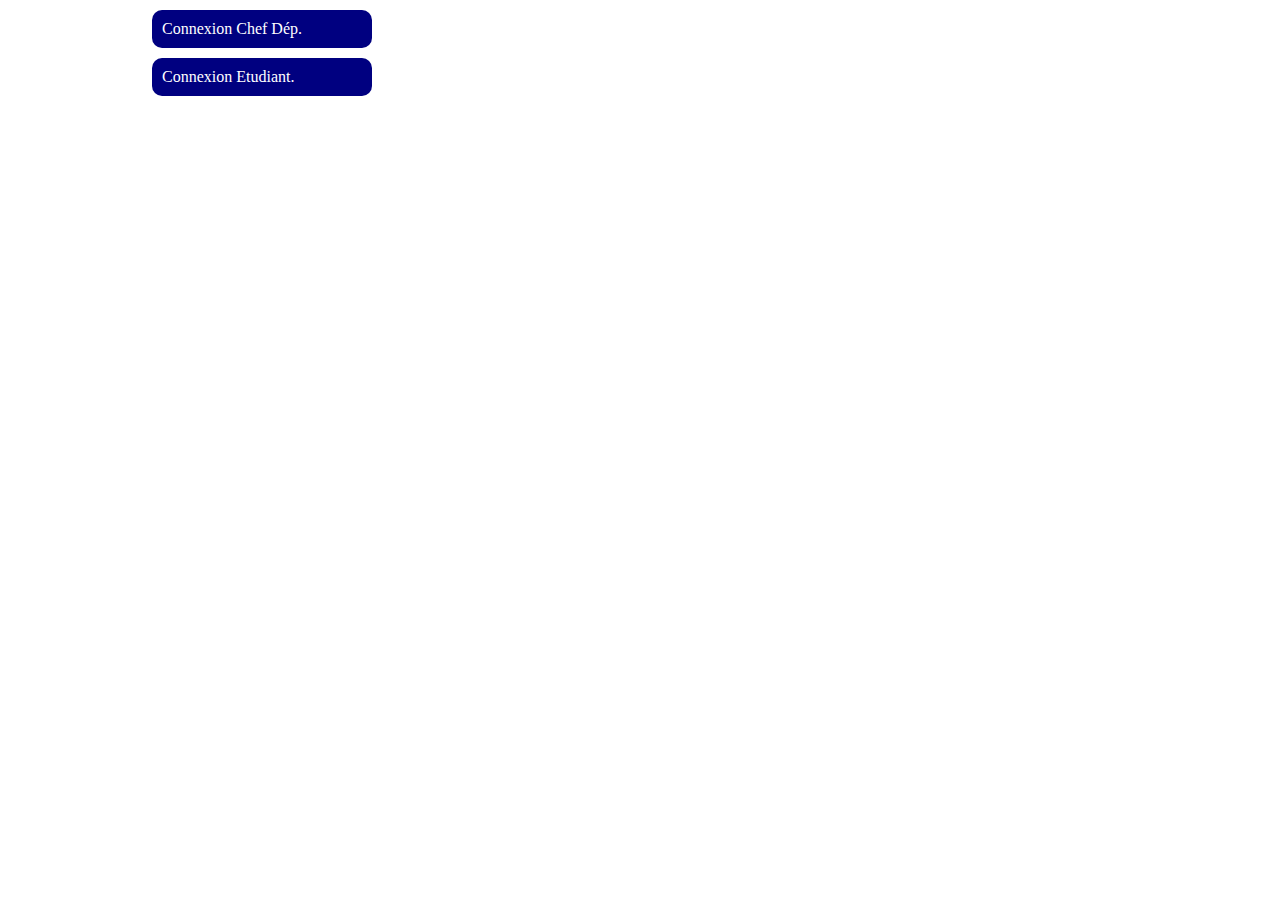
<file: version_01/index.html>
<!DOCTYPE html>
<!--
To change this license header, choose License Headers in Project Properties.
To change this template file, choose Tools | Templates
and open the template in the editor.
-->
<html>
    <head>
        <title>TODO supply a title</title>
        <meta charset="UTF-8">
        <meta name="viewport" content="width=device-width, initial-scale=1.0">
        <link href="../assets/css/style.css" rel="stylesheet" type="text/css"/>
    </head>
    <body>
        <div class="contenu">
            <div class="lien"><a href="login_chef_dep.html">Connexion Chef Dép.</a></div>
            <div class="lien"><a href="login_etudiant.html">Connexion Etudiant.</a></div>
        </div>
    </body>
</html>
</file>
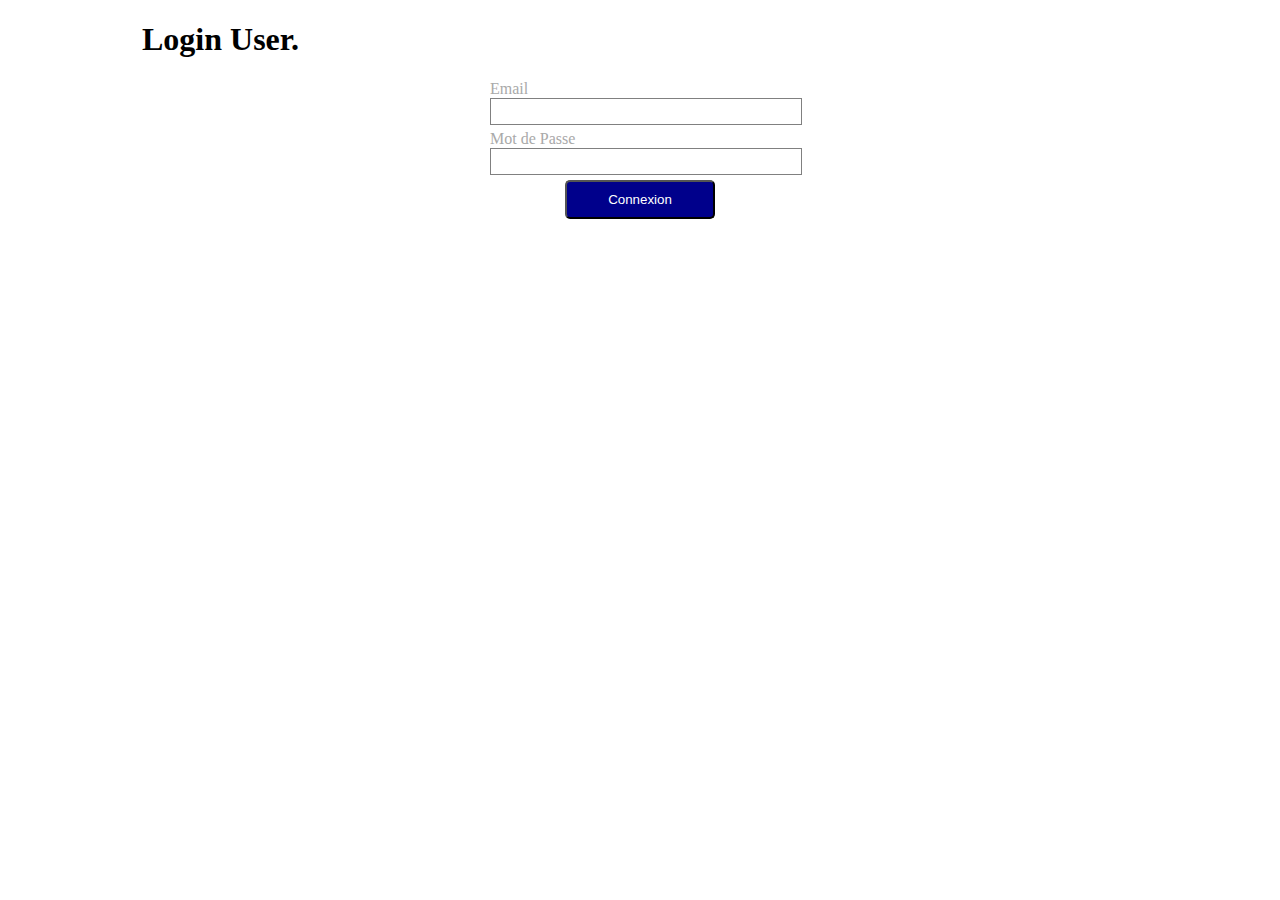
<file: version_02/index.html>
<!DOCTYPE html>
<!--
To change this license header, choose License Headers in Project Properties.
To change this template file, choose Tools | Templates
and open the template in the editor.
-->
<html>
    <head>
        <title>TODO supply a title</title>
        <meta charset="UTF-8">
        <meta name="viewport" content="width=device-width, initial-scale=1.0">
        <link href="../assets/css/style.css" rel="stylesheet" type="text/css"/>
    </head>
    <body>
        <div class="contenu">
            <h1>Login User.</h1>
            <form action="control_login_user.php" method="post" class="form_connexion">
                <label for="email" class="form_label">Email</label><input type="email" name="email" id="email" class="form_field"/>
                <label for="motdepasse" class="form_label">Mot de Passe</label><input type="password" name="motdepasse" id="motdepasse" class="form_field"/>
                <input type="submit" value="Connexion" class="form_button"/>
            </form>
            
        </div>
    </body>
</html>
</file>
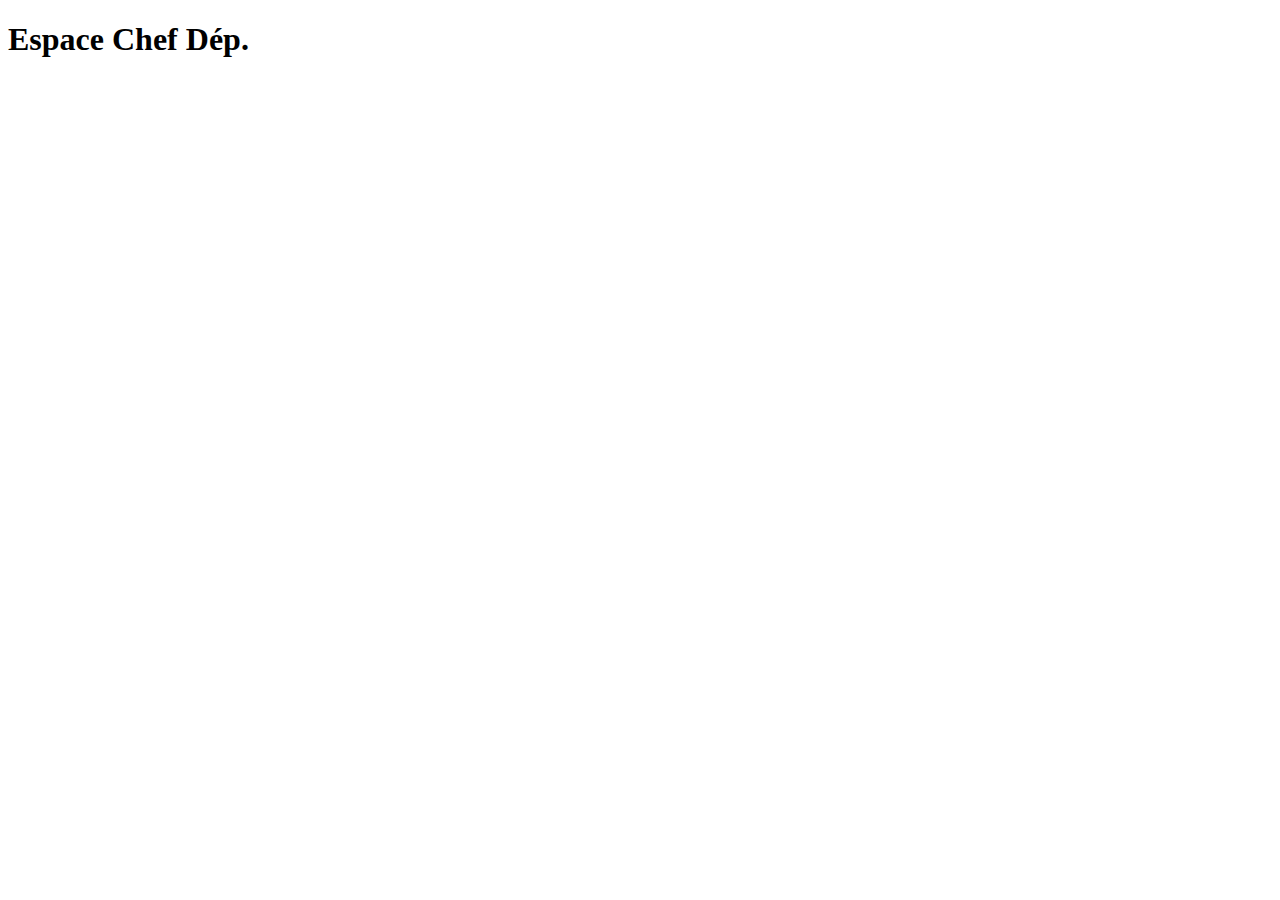
<file: version_01/espace_chef_dep.html>
<!DOCTYPE html>
<!--
To change this license header, choose License Headers in Project Properties.
To change this template file, choose Tools | Templates
and open the template in the editor.
-->
<html>
    <head>
        <title>TODO supply a title</title>
        <meta charset="UTF-8">
        <meta name="viewport" content="width=device-width, initial-scale=1.0">
    </head>
    <body>
        <div class="contenu"><h1>Espace Chef Dép.</h1></div>
    </body>
</html>
</file>
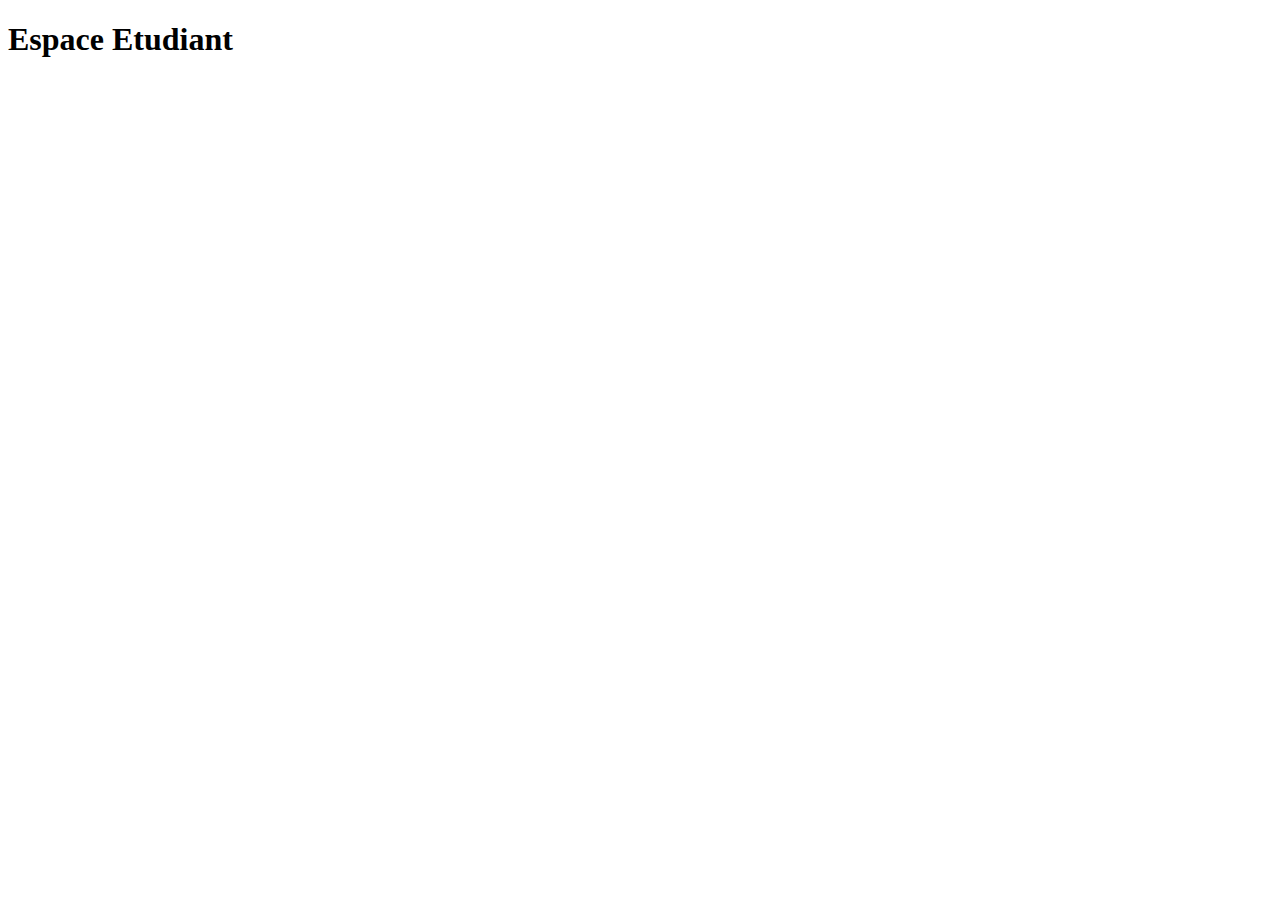
<file: version_01/espace_etudiant.html>
<!DOCTYPE html>
<!--
To change this license header, choose License Headers in Project Properties.
To change this template file, choose Tools | Templates
and open the template in the editor.
-->
<html>
    <head>
        <title>TODO supply a title</title>
        <meta charset="UTF-8">
        <meta name="viewport" content="width=device-width, initial-scale=1.0">
    </head>
    <body>
        <div class="contenu"><h1>Espace Etudiant</h1></div>
    </body>
</html>
</file>
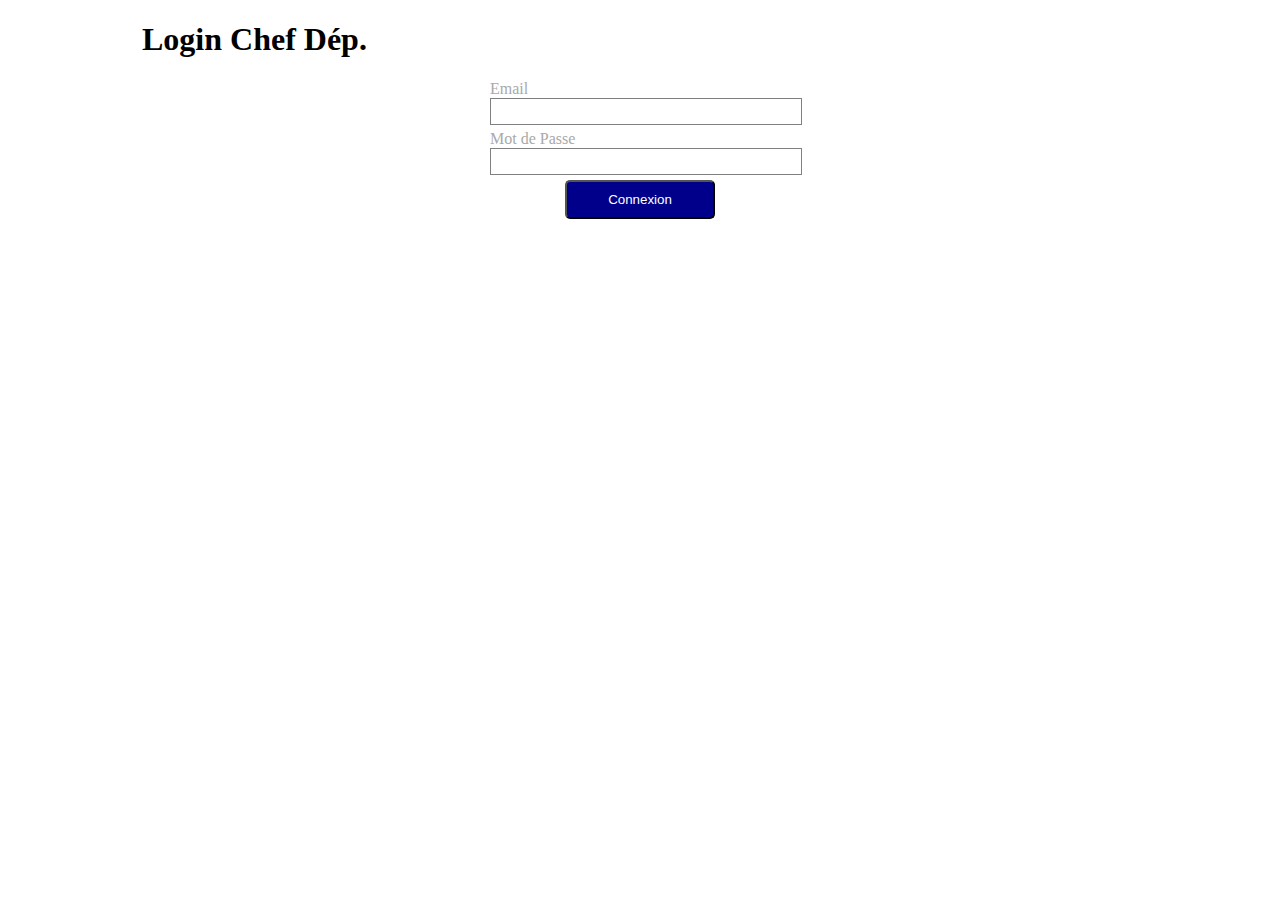
<file: version_01/login_chef_dep.html>
<!DOCTYPE html>
<!--
To change this license header, choose License Headers in Project Properties.
To change this template file, choose Tools | Templates
and open the template in the editor.
-->
<html>
    <head>
        <title>TODO supply a title</title>
        <meta charset="UTF-8">
        <meta name="viewport" content="width=device-width, initial-scale=1.0">
        <link href="../assets/css/style.css" rel="stylesheet" type="text/css"/>
    </head>
    <body>
        <div class="contenu">
            <h1>Login Chef Dép.</h1>
            <form action="control_login_chef_dep.php" method="post" class="form_connexion">
                <label for="email" class="form_label">Email</label><input type="email" name="email" id="email" class="form_field"/>
                <label for="motdepasse" class="form_label">Mot de Passe</label><input type="password" name="motdepasse" id="motdepasse" class="form_field"/>
                <input type="submit" value="Connexion" class="form_button"/>
            </form>
            
        </div>
    </body>
</html>
</file>
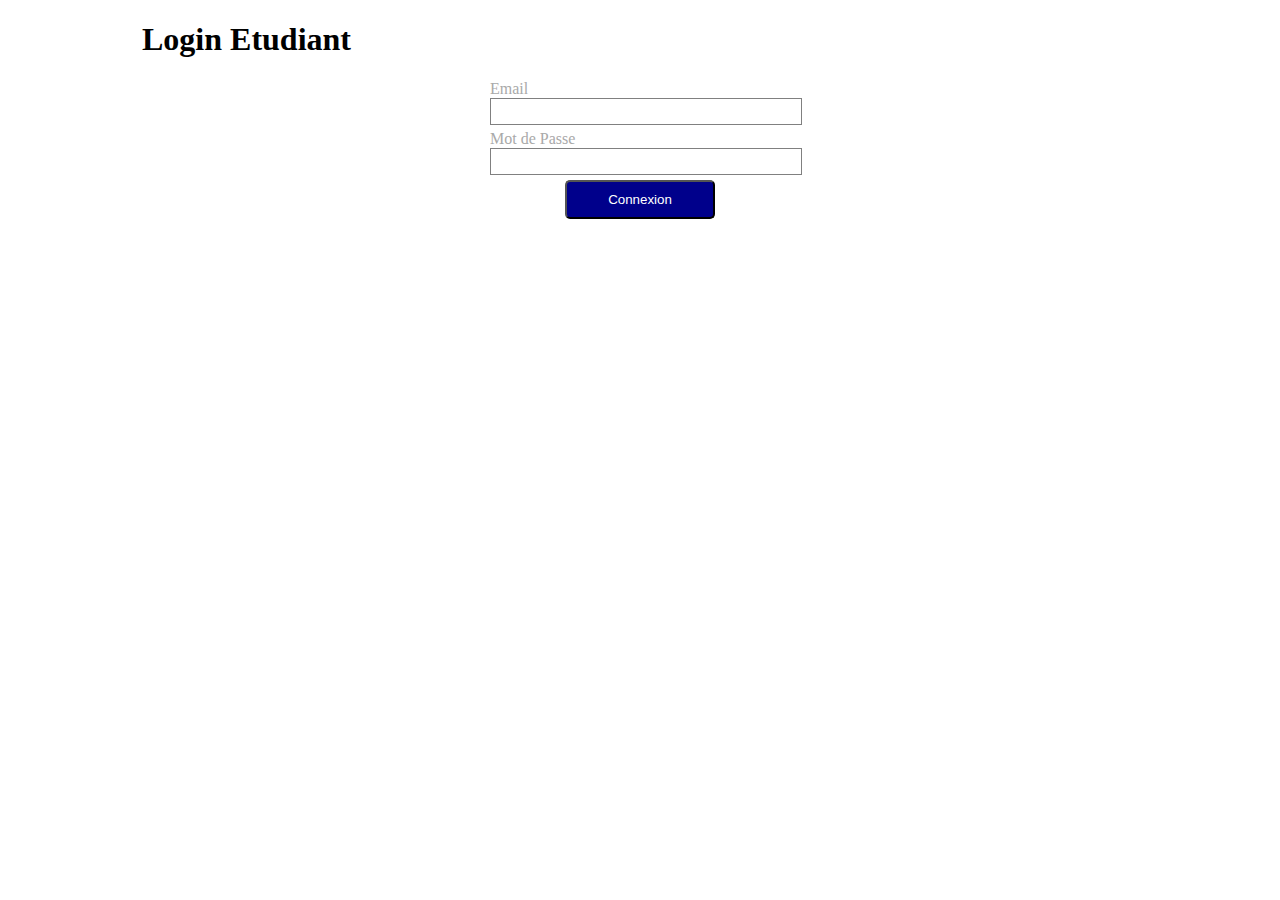
<file: version_01/login_etudiant.html>
<!DOCTYPE html>
<!--
To change this license header, choose License Headers in Project Properties.
To change this template file, choose Tools | Templates
and open the template in the editor.
-->
<html>
    <head>
        <title>TODO supply a title</title>
        <meta charset="UTF-8">
        <meta name="viewport" content="width=device-width, initial-scale=1.0">
        <link href="../assets/css/style.css" rel="stylesheet" type="text/css"/>
    </head>
    <body>
        <div class="contenu">
            <h1>Login Etudiant</h1>
            <form action="control_login_etudiant.php" method="post" class="form_connexion">
                <label for="email" class="form_label">Email</label><input type="email" name="email" id="email" class="form_field"/>
                <label for="motdepasse" class="form_label">Mot de Passe</label><input type="password" name="motdepasse" id="motdepasse" class="form_field"/>
                <input type="submit" value="Connexion" class="form_button"/>
            </form>
            
        </div>
    </body>
</html>
</file>
<file: assets/css/style.css>
/*
    Non responsive,
    Je recommande bootstrap si vous voulez 
    l'adapter pour le rendre responsive.
*/

.contenu{
    width: 996px;
    margin-left: auto;
    margin-right: auto;
}

.lien{
    display: block;
    
    border-radius: 10px;
    width: 200px;
    background-color: navy;
    
    margin: 10px;
    padding: 10px;
}

.lien:hover{
    background-color: lightskyblue;
}

.lien a{
    text-decoration: none;
    color : white;
}

.form_connexion{
    width: 300px;
    margin-left: auto;
    margin-right: auto;
}

.form_label{
    display: block;
    color: darkgray;
}

.form_field{
    display: block;
    width: 300px;
    margin-bottom: 5px;
    border: gray 1px solid;
    padding: 5px;
}

.form_button{
    display: block;
    
    color: white;
    
    border-radius: 5px;
    width: 150px;
    background-color: darkblue;
    
    padding: 10px;
    margin-left: auto;
    margin-right: auto;
}
</file>
